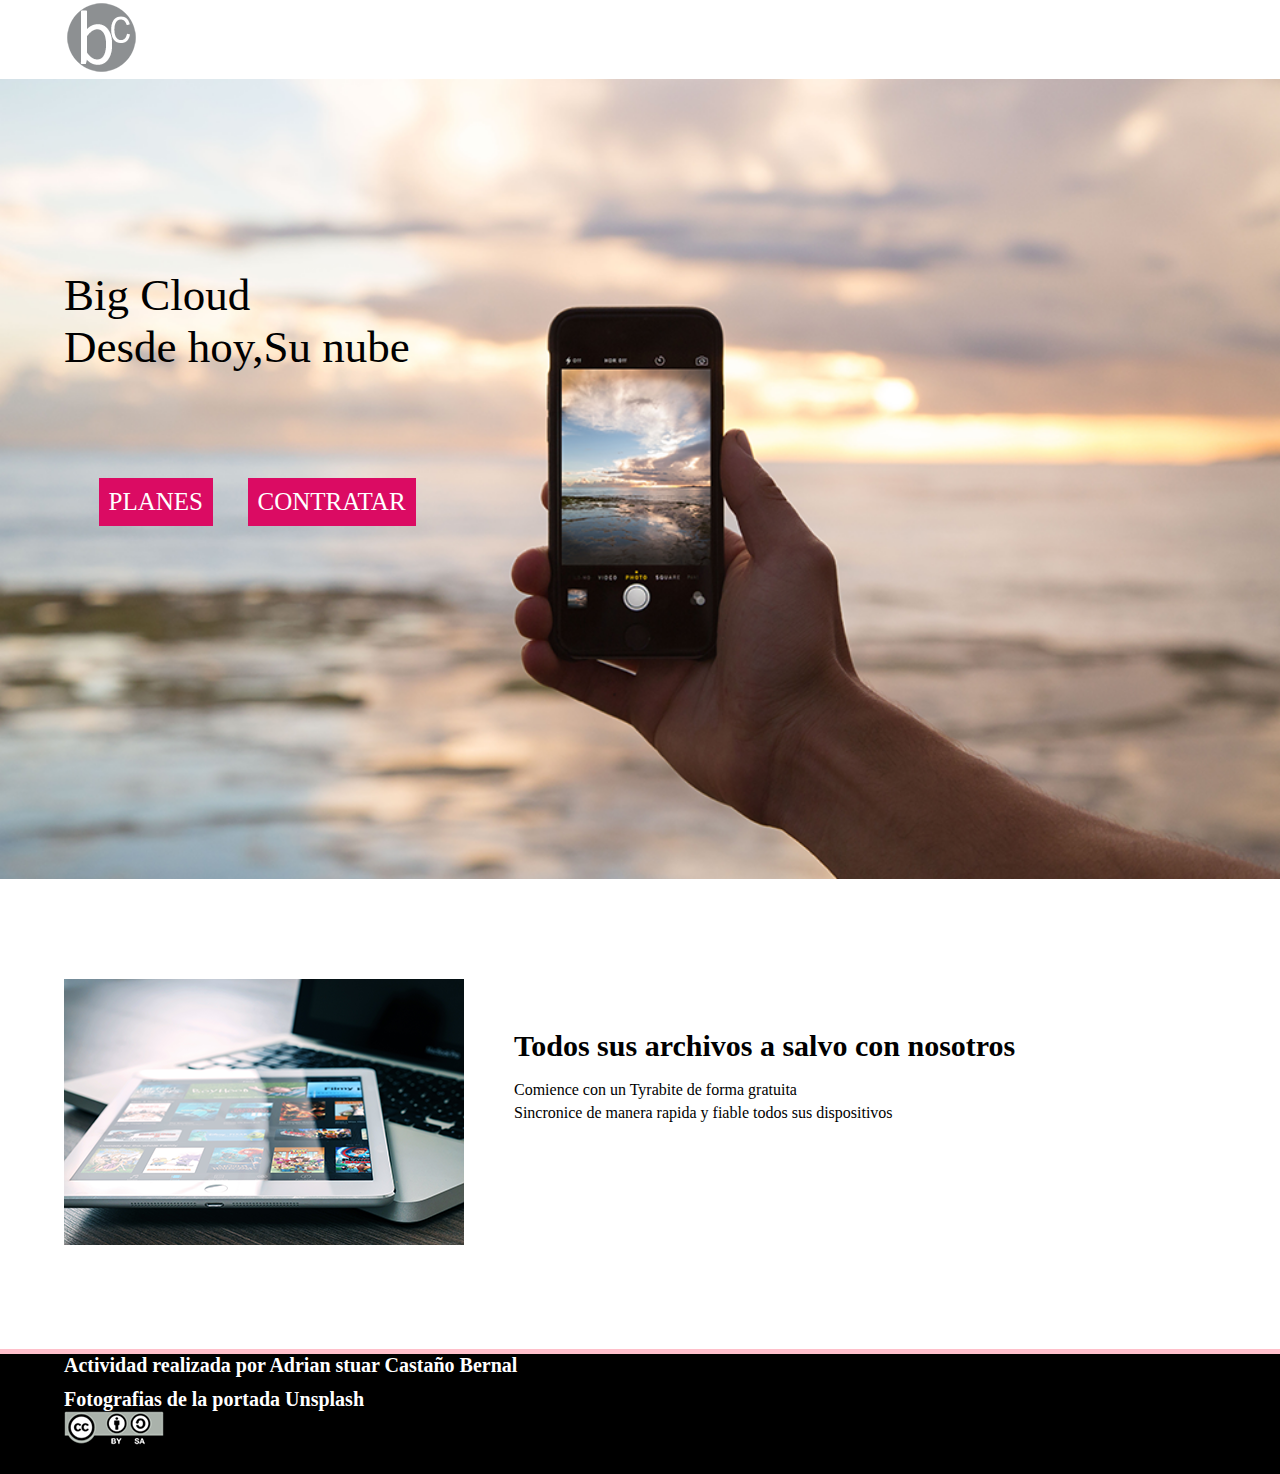
<file: index.html>
<!DOCTYPE html>
<html lang="en">
<head>
	<meta charset="UTF-8">
	<title>Contratar</title>
	<link rel="stylesheet" type="text/css" href="css/estilos.css">
	<link rel="stylesheet" href="https://use.fontawesome.com/releases/v5.3.1/css/all.css" integrity="sha384-mzrmE5qonljUremFsqc01SB46JvROS7bZs3IO2EmfFsd15uHvIt+Y8vEf7N7fWAU" crossorigin="anonymous">
	<meta name="viewport" content="width=device-width, user-scalable=no, initial-scale=1.0, maximum-scale=1.0, minimum-scale=1.0">
	
</head>
<body>
 
 <header>
 	
    <div class="container">
		<div class="logo"><a href="index.html"><img src="img/logo-bc.png" alt=""></a></div>
    </div>


 </header>

 <section class="main">

 	<div class="container">
		<p class="primero">Big Cloud <br> Desde hoy,Su nube</p>

		<ul>
				<li>
						<a class="cuadros" href="planes.html">PLANES</a>
						<a class="cuadros" href="contratar.html">CONTRATAR</a>
				</li>
		</ul>
    </div>

 	
 </section>

 <div class="container">
 	<article><img  class="img1" src="img/seccion2.png">
  	</article>
  			
 	   
		 <article class="texto1">
		<p> <strong class="texto">Todos sus archivos a salvo con nosotros</strong></p>
		<br>
		<ol>
			<ul>
				<ol>
					<ul ><li>Comience con un Tyrabite de forma gratuita</li></ul>
					
				</ol>
				
			</ul>
			
				
		</ol>
		<ol>
			<ul>
				<ol>
					<ul ><li>Sincronice de manera rapida y fiable todos sus dispositivos</li></ul>
					
				</ol>
				
			</ul>
			
				
		</ol>
    
	</article>  
		</div>
		



	
	
 
<footer>
	<div class="container">
		<h1 class="ultimo">Actividad realizada por Adrian stuar Castaño Bernal</h1>
	<br>
	<h1 class="ultimo">Fotografias de la portada <strong class="azul">Unsplash</strong></h1>
	<img src="img/creative-commons.png">
	</div>
	
</footer>
</body>

	
</html>
</file>
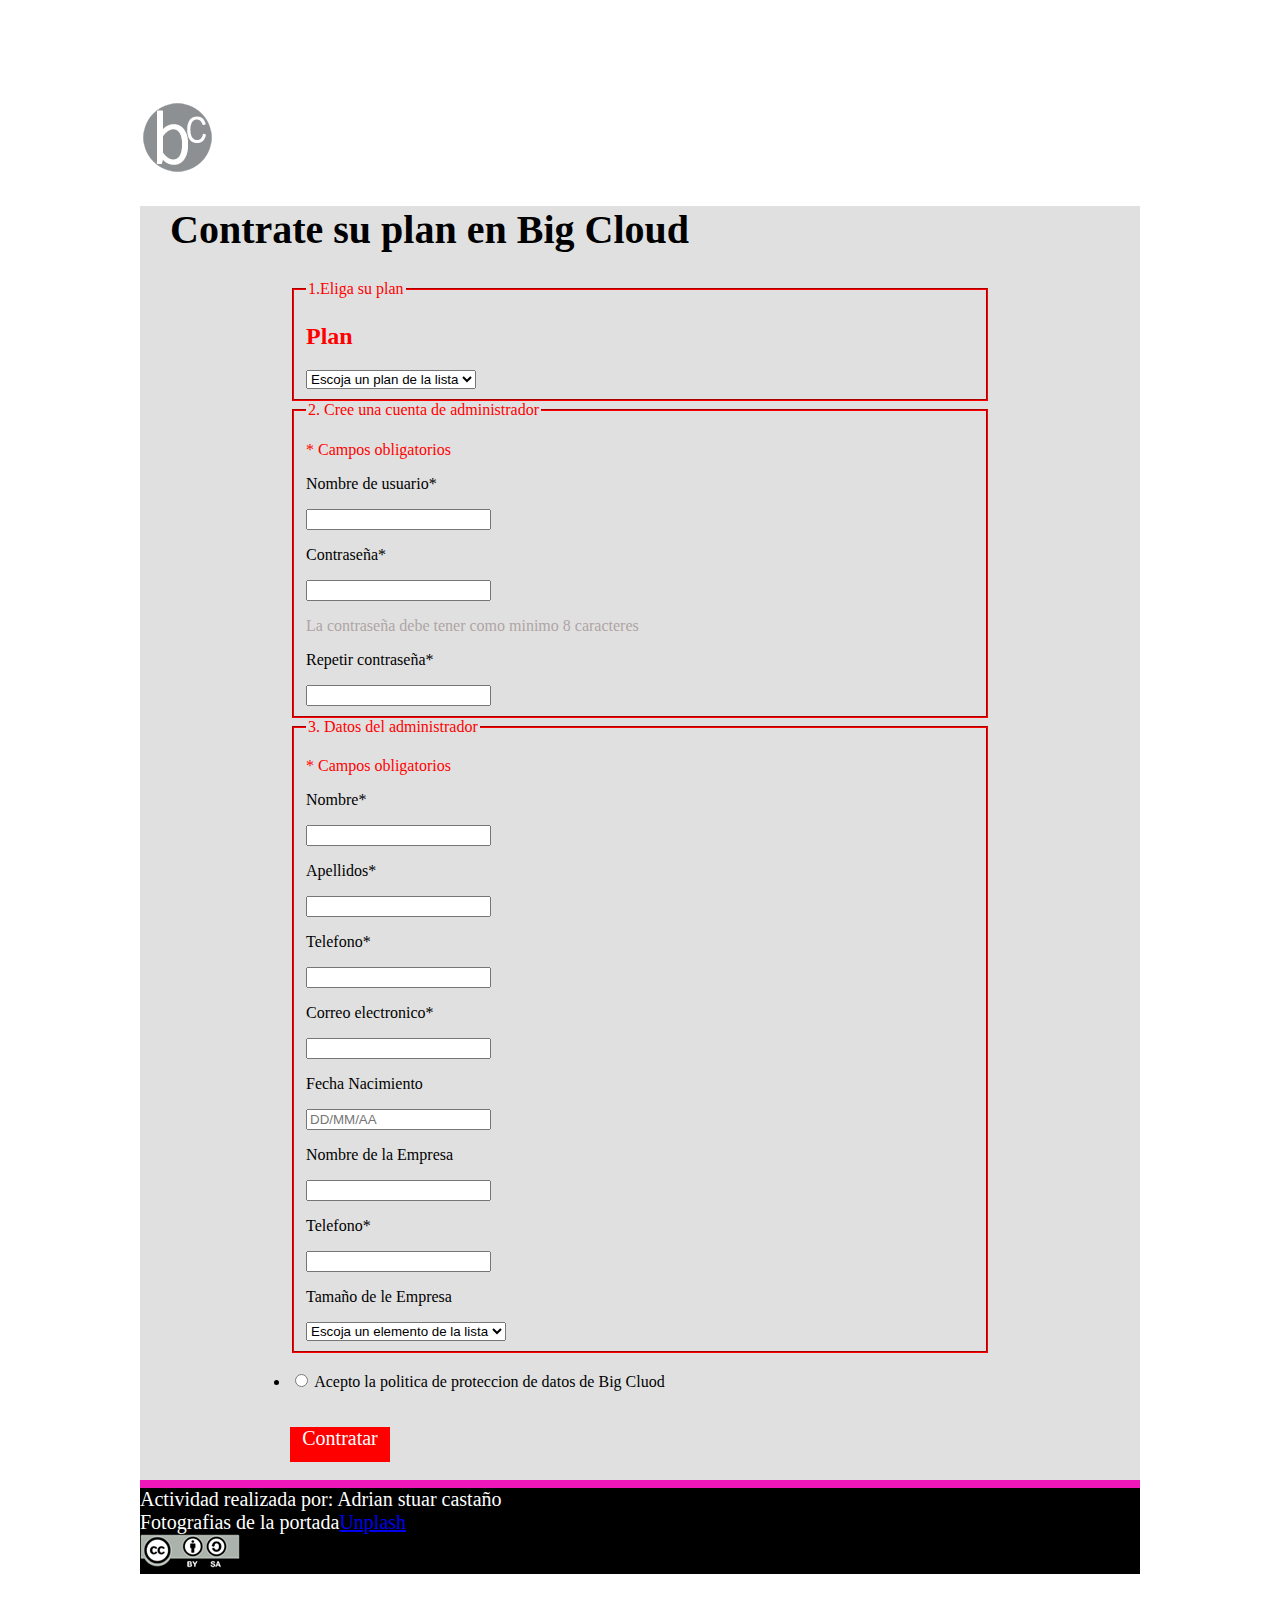
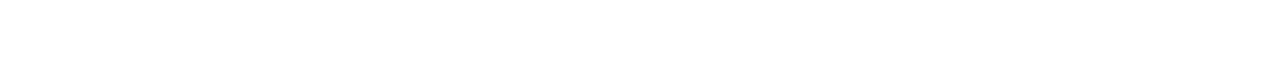
<file: contratar.html>
<!DOCTYPE html>
<html lang="en">
<head>
	<meta charset="UTF-8">
	<title>Big Cloud</title>
	<link rel="stylesheet" type="text/css" href="css/tercera.css">
<div class="container">	
	<div class="logo"><a href="index.html"><img src="img/logo-bc.png" alt=""></a></div>
</head>

<body>

<div class="containerfondo">
	

<div class="containercontrate">
	<h1>  Contrate su plan en Big Cloud </h1>
<div class="containertodo">
<form class="f1">

	<fieldset>
		<legend class="eliga">1.Eliga su plan</legend>
				<h2>Plan</h2>
		<select id="stuar" name="stuar">
				<option value="" selected="select">Escoja un plan de la lista</option>
				<option value="">1</option>
				<option value="">2</option>
				<option value="">3</option>
				<option value="">4</option>
		</select>
	</fieldset>
</form>

<form class="f1">
	<fieldset>
		<legend class="planfacturacion">2. Cree una cuenta de administrador</legend>
		<p>* Campos obligatorios</p>
		<p class="dato">Nombre de usuario* </p>
		<input type="text" name="name" id="name" value="">
		<p class="dato">Contraseña* </p>
		<input type="password" name="password"  id="password" value="">
		<p class="p2">La contraseña debe tener como minimo 8 caracteres</p>
		<p class="dato">Repetir contraseña* </p>
		<input type="password" name="password"  id="password" value="">
		

	</fieldset>
</form>

<form class="f1">
	<fieldset>
		<legend class="planfacturacion">3. Datos del administrador</legend>
		<p>* Campos obligatorios</p>
		<p class="dato">Nombre* </p>
		<input type="text" name="name" id="name" value="">
		<p class="dato">Apellidos* </p>
		<input type="text" name="name"  id="name" value="">
		<p class="dato">Telefono* </p>
		<input type="phone" name="phone"  id="phone" value="">
		<p class="dato">Correo electronico* </p>
		<input type="text" name="email"  id="email" value="">
		<p class="dato">Fecha Nacimiento </p>
		<input type="text" name="date"  id="date"  placeholder="DD/MM/AA"  value="">
		<p class="dato">Nombre de la Empresa </p>
		<input type="text" name="name"  id="name" value="">
		<p class="dato">Telefono* </p>
		<input type="phone" name="phone"  id="phone" value="">
		<p class="dato">Tamaño de le Empresa </p>
		<select name="" id="">
			<option value="">Escoja un elemento de la lista</option>
			<option value="">Menos de 50 trabajadores</option>
			<option value="">50 a 99</option>
			<option value="">100 a 499</option>
			<option value="">Mas de 500</option>
		</select>
	</fieldset>
</form>
<br>
<li>
	<input type="radio" name="politica id="politica" value="politica">
	<label for="politica">Acepto la politica de proteccion de datos de Big Cluod</label>
</li>
<br>
<br>
<div class="contratar">Contratar</div>
<br>
</div>
</div>

	
	<footer>
		Actividad realizada por: Adrian stuar castaño
		<br>
		Fotografias de la portada<a href="http://creativecommons.org/licenses/by-sa/4.0/" title="">Unplash</a>
		<br>
		<img src="img/creative-commons.png" alt="">
	</footer>
	</div>
	
</body>
</html>













































</div>
</body>
</html>
</file>
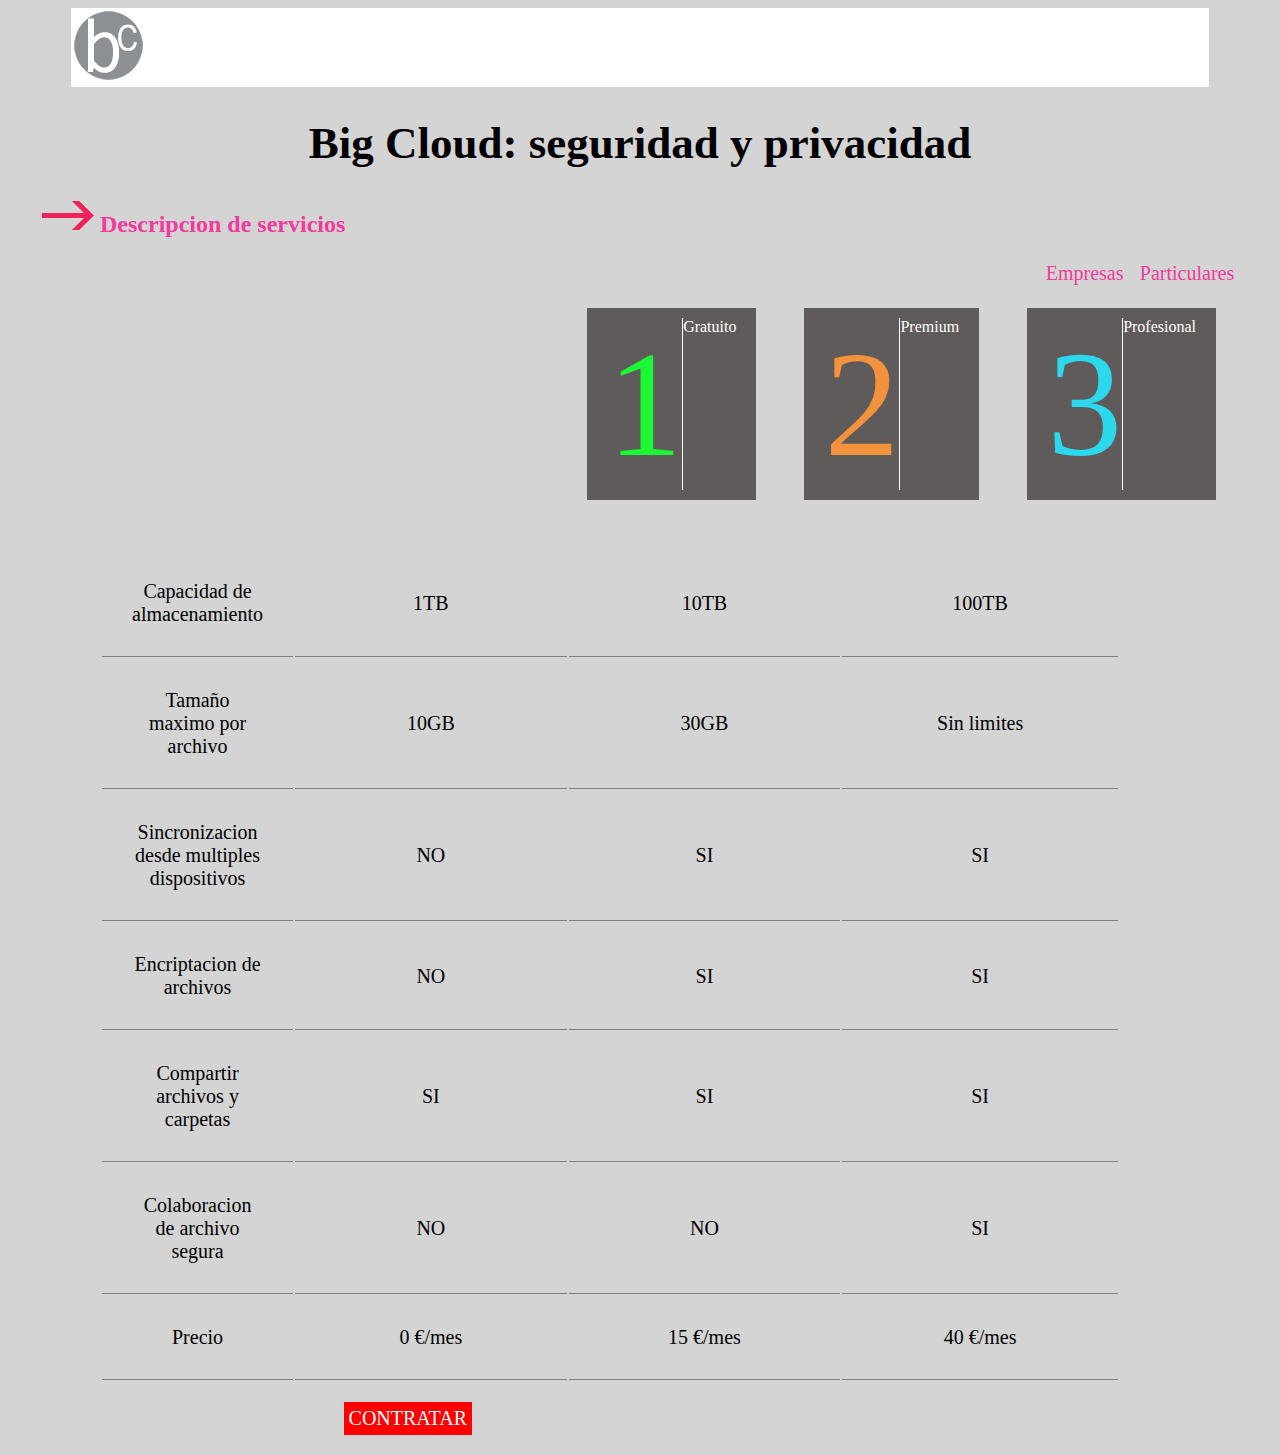
<file: planes.html>
<!DOCTYPE html>
<html lang="en">
<head>
	<meta charset="UTF-8">
	<title>Planes</title>
	<link rel="stylesheet" href="css/segundo.css">
	<meta name="viewport" content="width=device-width, user-scalable=no, initial-scale=1.0, maximum-scale=1.0, minimum-scale=1.0">
	<header>
		<div class="logo"><a href="index.html"><img src="img/logo-bc.png" alt=""></a></div>
	</header>
	<body>
		<div id="container">

		<h1>Big Cloud: seguridad y privacidad</h1>
		
		<div class="flecha">
			<img src="img/flecha.png" alt="">
			<h2>Descripcion de servicios</h2><br>

	  <nav class="menu">
		<ul>
			<li><a href="#">Particulares</a></li>
			<li><a href="#">Empresas</a></li>
			
		</ul>
	</nav>
<br>
<br>
<br>
	<div class="caja3">Profesional
	<div class="numerotres">3</div>
	</div>

	<div class="caja2">Premium
	<div class="numerodos">2</div>
	</div>
	<div class="caja1">Gratuito
	<div class="numerouno">1</div>
	</div>
	 </div>
	
	

	<table>
			
				<tr>
					<td colspan="2">Capacidad de almacenamiento</td>
					<td>1TB</td>
					<td>10TB</td>
					<td>100TB</td>
				</tr>
				<tr>
					<td colspan="2">Tamaño maximo por archivo</td>
					<td>10GB</td>
					<td>30GB</td>
					<td>Sin limites</td>
				</tr>
				<tr>
					<td colspan="2">Sincronizacion desde multiples dispositivos</td>
					<td>NO</td>
					<td>SI</td>
					<td>SI</td>
				</tr>
				<tr>
					<td colspan="2">Encriptacion de archivos</td>
					<td>NO</td>
					<td>SI</td>
					<td>SI</td>
				</tr>
				<tr>
					<td colspan="2">Compartir archivos y carpetas</td>
					<td>SI</td>
					<td>SI</td>
					<td>SI</td>
				</tr>
				<tr>
					<td colspan="2">Colaboracion de archivo segura</td>
					<td>NO</td>
					<td>NO</td>
					<td>SI</td>
				</tr>
				<tr>
					<td colspan="2">Precio</td>
					
					<td>0 €/mes</td>
					<td>15 €/mes</td>
					<td>40 €/mes</td>
				</tr>
			
	</table>

	</div>
  <a  class="con"  href="contratar.html">CONTRATAR</a>
	</body>
	
	</html>
</file>
<file: css/estilos.css>
*{
	padding: 0px;
	margin: 0px;
	
}

.container{
	width: 90%;
	margin: 0 auto;
	max-width: 1170px;
	min-width: 780px;
}
.cuadros{
	background: #DB0B63;
	color: white;
	font-size: 25px;

}

.main{
	background-image: url('../img/bg-seccion1.png');
	background-repeat: no-repeat;
	background-size: cover;
	background-position: center;
	border: 1px: solid black;
	height: 800px;
}

li{
	list-style: none;
}

p{
	font-size: 30px;
	
}

 li a{
 	text-decoration: none;
 	float: left;
 	padding: 10px;
 	background: #F210EA;
 	margin-top: 100px;
    color: white;
    margin-left: 3%;
}

 .img1{
 	margin-top: 100px;
 	margin-bottom: 100px;

 }

 
 
footer{
	height: 120px;
	background-color: black;
	border-top: 5px solid pink;
color: white;
font-size: 10px;
clear: both;


}

article{
float: left;
}

.texto1{
	margin-top: 150px;
	margin-left: 50px;
}

li{
	margin-bottom: 5px;
}

a:hover{
	-moz-transform: scale(2) rotate(360deg) translateX(10px) translateY(10px);
-webkit-transform: scale(2) rotate(360deg) translateX(10px) translateY(10px);
-o-transform: scale(2) rotate(360deg) translateX(10px) translateY(10px);
-ms-transform: scale(2) rotate(360deg) translateX(10px) translateY(10px);
transform: scale(2) rotate(360deg) translateX(10px) translateY(10px);
-webkit-transition: all 1000ms ease-in-out;
-moz-transition: all 1000ms ease-in-out;
-ms-transition: all 1000ms ease-in-out;
-o-transition: all 1000ms ease-in-out;
transition: all 1000ms ease-in-out;
}


img:hover{
	-moz-transform: scale(2) rotate(360deg) translateX(10px) translateY(10px);
-webkit-transform: scale(2) rotate(360deg) translateX(10px) translateY(10px);
-o-transform: scale(2) rotate(360deg) translateX(10px) translateY(10px);
-ms-transform: scale(2) rotate(360deg) translateX(10px) translateY(10px);
transform: scale(2) rotate(360deg) translateX(10px) translateY(10px);
-webkit-transition: all 1000ms ease-in-out;
-moz-transition: all 1000ms ease-in-out;
-ms-transition: all 1000ms ease-in-out;
-o-transition: all 1000ms ease-in-out;
transition: all 1000ms ease-in-out;
}

.ultimo:hover{
	color: #FFF;
	width: 150px;
	background-color: #CD38B3;
	transition-property: color,background-color,width;
	transition-duration: 2s,3s,2s;
	transition-timing-function: linear,ease-out,ease-out;
}

@media only screen and (800px) {
	.container{
		margin: 0;
		width: 100%;
		overflow: hidden;
		display: block;
	}
	
}

.primero{
	padding-top:  190px;
	font-size: 45px;
}
</file>
<file: css/tercera.css>
h1{
	font-size: 40px;
	margin-left: 30px;
}
.container{
	margin: 100px auto;
	padding: 0 ;
	
	max-width: 1000px;
	width:100%;
	height: 100%;
	background-color: white;
}
.containertodo{
	max-width: 900px;
	width: 70%;
	height: 70%;
	margin: 0px auto;
	background-color: #E1E0E0;
}
.containercontrate{
	margin: 0 auto;
	padding: 0 ;
	max-width: 1200px;
	width: 100%;
	height: 100%;
}
.f1{
	color: red;

}
.planfacturacion{
	border: 1px;
	color: red;
}
.dato{
	color: black;
}
.p2{
	color: #AEA5A5;
}
.contratar{
	color: white;
	width: 100px;
	height:  35px;
	background-color: red;
	text-align: center;
	font-size: 20px;
}
fieldset{
	border-color: red;
	
}
footer{
	background-color: black;
	color: white;
	font-size: 20px;
	clear:both;
	text-align: left;
	border-top: solid 8px #F017BA;
}


.containerfondo{
	background: #E1E0E0;
}

img:hover{
-moz-transform: scale(2) rotate(360deg) translateX(10px) translateY(10px);
-webkit-transform: scale(2) rotate(360deg) translateX(10px) translateY(10px);
-o-transform: scale(2) rotate(360deg) translateX(10px) translateY(10px);
-ms-transform: scale(2) rotate(360deg) translateX(10px) translateY(10px);
transform: scale(2) rotate(360deg) translateX(10px) translateY(10px);
-webkit-transition: all 1000ms ease-in-out;
-moz-transition: all 1000ms ease-in-out;
-ms-transition: all 1000ms ease-in-out;
-o-transition: all 1000ms ease-in-out;
transition: all 1000ms ease-in-out;
}

h1:hover{
	color: green;
	font-size: 12px;
	background-color: red;
	transition-property: color,background-color,font-size;
	transition-duration: 2s,3s,2s;
	transition-timing-function: linear,ease-out,ease-out;
}

.contratar:hover{
	-moz-transform: scale(2) rotate(360deg) translateX(10px) translateY(10px);
-webkit-transform: scale(2) rotate(360deg) translateX(10px) translateY(10px);
-o-transform: scale(2) rotate(360deg) translateX(10px) translateY(10px);
-ms-transform: scale(2) rotate(360deg) translateX(10px) translateY(10px);
transform: scale(2) rotate(360deg) translateX(10px) translateY(10px);
-webkit-transition: all 1000ms ease-in-out;
-moz-transition: all 1000ms ease-in-out;
-ms-transition: all 1000ms ease-in-out;
-o-transition: all 1000ms ease-in-out;
transition: all 1000ms ease-in-out;
color: green;
	font-size: 90px;
	background-color: orange;
	transition-property: color,background-color,font-size;
	transition-duration: 2s,3s,2s;
	transition-timing-function: linear,ease-out,ease-out;
}
</file>
<file: css/segundo.css>
#container{
	width: 100%;
	height: 100%;
	margin: 0px auto;
	max-width: 1200px;
	background-color: #D4D4D4;
}



.logo{
	margin: 0 auto;
	width: 90%;
	padding: 0;
	max-width: 1800px;
	height: 100%;
	background-color: white;
}


h1{
	font-size: 45px;
	text-align: center;
}

.flecha{
  background-repeat: no-repeat;	
}

h2{
	color: #F13B9D;
	display: inline;
}



h3{
	text-align: right;
	color: #F13B9D;
	display: inline;
}

.menu ul{
	list-style: none;
}
.menu ul li{
	float: right;
}
.menu ul li a{
	padding: 8px 8px;
	display: block;
	color: #F13B9D;
	text-decoration: none;
	font-size: 20px;
}
.menu ul li a{
	margin-left: 2%;
}

.caja1, .caja2, .caja3{
	background-color: #605B5B;
	color: white;
	margin-left: 2%;
	margin-right: 2%;
	padding: 10px 20px;
	display: block;
	float: right;
}

.numerouno, .numerodos, .numerotres{
	float: left;
	border-right: 1px solid white;
	font-size: 150px;
}

.numerouno{
	color: #1BF935;
	
}

.numerodos{
	color: #F2923D;
	
}

.numerotres{
	color: #2CD8EC;
	
}



body{
	background: #D4D4D4;
}


table{
	position: relative;
	width: 85%;
	left:-15% ;
	top: 10%;
	margin-right: 20%;
	text-align:left;
	margin-left: 20%;
margin-top: 20%;
overflow: hidden;
}
tr, td{
	width: 400px;
	text-align: center;
	border-bottom: 1px solid gray;
	padding: 30px;
	font-size: 20px;
}


@media only screen and (800px) {
	#container{
		margin: 0;
		width: 100%;
		overflow: hidden;
		display: block;
	}
	
}

.con{
	background-color: red; 
	font-size: 20px;
	float: right; 
	margin: 20px 800px;
	padding: 5px 5px;
	text-decoration: none;
	color: white;
}
</file>
